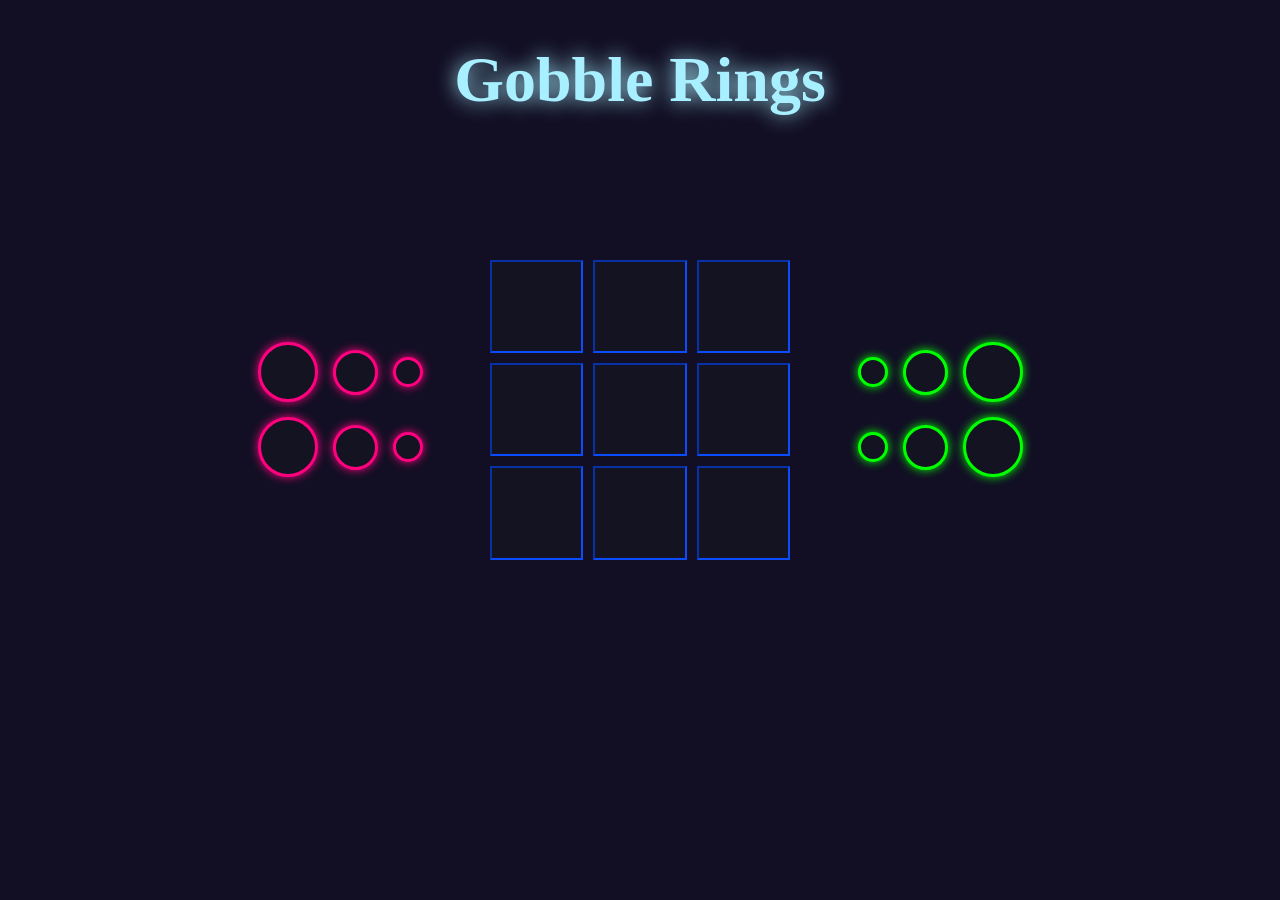
<file: index.html>
<!DOCTYPE html>
<html lang="en">
<head>
    <meta charset="UTF-8">
    <meta name="viewport" content="width=device-width, initial-scale=1.0">
    <link rel="stylesheet" href="gobble-ring.css">
    <script src="gobble-ring.js" defer></script>
    <title>Gobble Rings</title>
</head>
<body>
    <h1> Gobble Rings </h1>
    <div id="status-display"></div>

    <button id="new-game-button" style="display: none;">Play Again</button>
    <div class="game-container">
        <!-- Player invetory-->
        <div id="player-inventory">
            <button data-size="1"></button> <!-- Small Button -->
            <button data-size="2"></button> <!-- Normal button-->
            <button data-size="3"></button> <!-- Big button-->
            <button data-size="1"></button> <!-- Small Button -->
            <button data-size="2"></button> <!-- Normal button-->
            <button data-size="3"></button> <!-- Big button-->
        </div>

        <!-- Game Board -->
        <div id="board">
            <div class="cell" data-index="0"></div>
            <div class="cell" data-index="1"></div>
            <div class="cell" data-index="2"></div>
            <div class="cell" data-index="3"></div>
            <div class="cell" data-index="4"></div>
            <div class="cell" data-index="5"></div>
            <div class="cell" data-index="6"></div>
            <div class="cell" data-index="7"></div>
            <div class="cell" data-index="8"></div>
        </div>

        <!-- Computer Inventory-->
        <div id="computer-inventory">
            <button data-size="1"></button> <!-- Small Button -->
            <button data-size="2"></button> <!-- Normal button-->
            <button data-size="3"></button> <!-- Big button-->
            <button data-size="1"></button> <!-- Small Button -->
            <button data-size="2"></button> <!-- Normal button-->
            <button data-size="3"></button> <!-- Big button--> 
    </div>
</body>
</html>
</file>
<file: gobble-ring.css>
body {
    background-color: #120f24;
}
h1 {
    text-align: center;
    color: #a8efff;
    font-size: 4rem;
    text-shadow: 0 0 20px #a8efff;
}
#board {
    display: grid;
    grid-template-columns: repeat(3, 1fr);
    gap: 10px;
    width: 300px;
    margin: 100px auto;
}
.cell {
    background-color: #131321;
    border: 2px inset #0b4af9;
    aspect-ratio: 1 / 1;
    display: flex;
    align-items: center;
    justify-content: center;
}
.game-container{
    display: flex;
    align-items: center;
    justify-content: center;
    gap: 50px;
    width: 100%;
    max-width: 800px;
    margin: 0 auto;
}
#new-game-button {
    background-color: transparent;
    border: 2px solid #02cefc;
    color: #00d2ff;
    padding: 10px 20px;
    font-size: 2rem;
    border-radius: 5px;
    cursor: pointer;
    box-shadow: 0 0 10px #0b4af9;
    transition: all 0.2 ease;
    margin: 20px auto;
}
#status-display{
    font-size: 2rem;
    color: #a8efff;
    text-align: center;
}
#new-game-button:hover {
    background-color: #02cefc;
    color: #170627;
    box-shadow: 0 0 20px #0b4af9;
}
#player-inventory {
    display: flex;
    flex-wrap: wrap;
    flex-direction: row-reverse;
    align-items: center;
    justify-content: center;
    gap: 15px;
    width: 200px;
}
#player-inventory button {
    background-color: #131321;
    border: 3px solid #ff007f;
    color: #ff007f;
    border-radius: 50%;
    cursor: pointer;
    transition: all 0.2s ease;
    display: flex;
    align-items: center;
    justify-content: center;
    box-shadow: 0 0 10px currentColor;
    
}
#computer-inventory {
    display: flex;
    flex-wrap: wrap;
    align-items: center;
    justify-content: center;
    gap: 15px;
    width: 200px;
}
#computer-inventory button {
    background-color: #131321;
    border: 3px solid #00ff00;
    color: #00ff00;
    border-radius: 50%;
    cursor: pointer;
    transition: all 0.2s ease;
    display: flex;
    align-items: center;
    justify-content: center;
    box-shadow: 0 0 10px currentColor;

}
button[data-size="1"] {
    width: 30px;
    height: 30px;
}
button[data-size="2"] {
    width: 45px;
    height: 45px;
}
button[data-size="3"] {
    width: 60px;
    height: 60px;
}
button.selected {
    border-color: #ffff !important;
    box-shadow: 0 0 20px #ff007f, inset 0 0 30px #ff007f !important;
    transform: scale(1.2) !important;
}
.cell[data-player]::after {
    content: '';
    display: block;
    border-radius: 50%;
    box-shadow: 0 0 10px currentColor;
    transition: all 0.2s ease;
}
.cell[data-player="player"]::after {
    border: 3px solid #ff007f;
    color: #ff007f;
}
.cell[data-player="computer"]::after {
    border: 3px solid #00ff00;
    color: #00ff00;
}
.cell[data-cell-size="1"]::after {
    width: 30px;
    height: 30px;
}
.cell[data-cell-size="2"]::after {
    width: 45px;
    height: 45px;
}
.cell[data-cell-size="3"]::after {
    width: 60px;
    height: 60px;    
}
</file>
